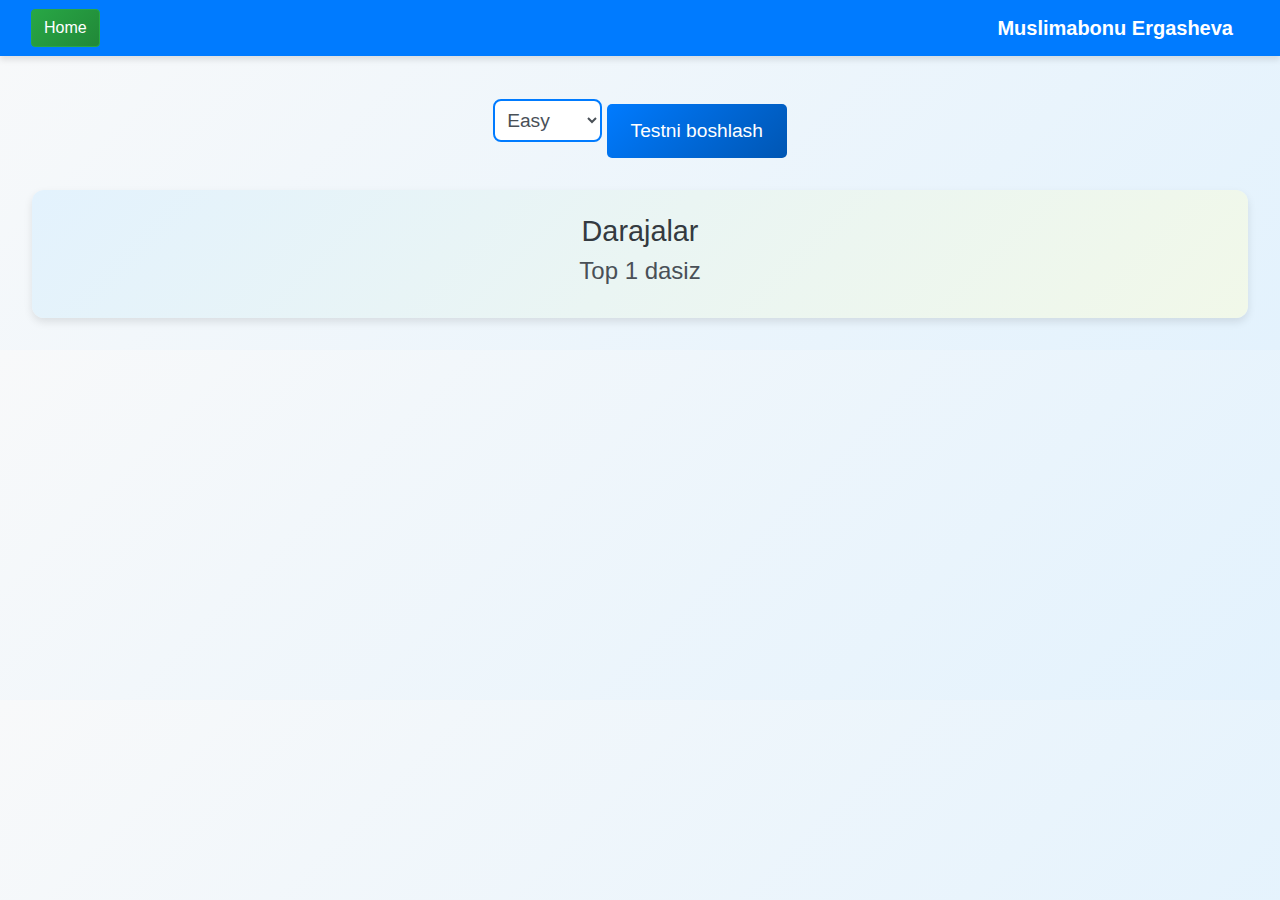
<file: profilePage/profile.html>
<!DOCTYPE html>
<html lang="en">
  <head>
    <meta charset="UTF-8" />
    <meta name="viewport" content="width=device-width, initial-scale=1.0" />
    <link rel="stylesheet" href="./profile.css" />
    <link
      rel="stylesheet"
      href="https://cdn.jsdelivr.net/npm/bootstrap@4.3.1/dist/css/bootstrap.min.css"
      integrity="sha384-ggOyR0iXCbMQv3Xipma34MD+dH/1fQ784/j6cY/iJTQUOhcWr7x9JvoRxT2MZw1T"
      crossorigin="anonymous"
    />
    <script src="./profile.js" defer></script>
    <title>profile</title>
  </head>
  <body>
    <nav class="navbar navbar-dark bg-primary">
      <div class="container-fluid">
        <button onclick="goToHome()" class="btn btn-success">Home</button>
        <a class="navbar-brand" href="#">Muslimabonu Ergasheva</a>
      </div>
    </nav>

    <main id="main">
      <select id="difficulty">
        <option value="easy">Easy</option>
        <option value="medium">Medium</option>
        <option value="hard">Hard</option>
      </select>

      <button
        onclick="window.location.href = `testSection/test.html`"
        class="btn btn-primary"
      >
        Testni boshlash
      </button>
      <div class="tops">
        <h3>Darajalar</h3>
        <h4>Top 1 dasiz</h4>
      </div>
    </main>
  </body>
</html>
</file>
<file: profilePage/profile.css>
/* General Styling */
body {
  margin: 0;
  padding: 0;
  font-family: "Arial", sans-serif;
  background: linear-gradient(135deg, #f8f9fa, #e3f2fd);
  color: #212529;
}

/* Navbar Styling */
.navbar {
  box-shadow: 0 4px 6px rgba(0, 0, 0, 0.1);
}

.navbar-brand {
  font-size: 1.5rem;
  font-weight: bold;
  color: #fff !important;
}

.btn-success {
  background: linear-gradient(135deg, #28a745, #218838);
  border: none;
  transition: transform 0.3s ease, box-shadow 0.3s ease;
}

.btn-success:hover {
  transform: scale(1.1);
  box-shadow: 0 4px 8px rgba(40, 167, 69, 0.3);
}

/* Main Content Styling */
main {
  text-align: center;
  padding: 2rem;
}

select#difficulty {
  font-size: 1.2rem;
  padding: 0.5rem;
  border: 2px solid #007bff;
  border-radius: 8px;
  outline: none;
  background: #fff;
  color: #495057;
  transition: box-shadow 0.3s ease;
}

select#difficulty:hover {
  box-shadow: 0 4px 6px rgba(0, 123, 255, 0.2);
}

select#difficulty:focus {
  border-color: #0056b3;
  box-shadow: 0 0 8px rgba(0, 123, 255, 0.5);
}

button.btn-primary {
  margin-top: 1rem;
  padding: 0.8rem 1.5rem;
  font-size: 1.2rem;
  background: linear-gradient(135deg, #007bff, #0056b3);
  border: none;
  color: #fff;
  border-radius: 5px;
  transition: transform 0.3s ease, box-shadow 0.3s ease;
}

button.btn-primary:hover {
  transform: scale(1.1);
  box-shadow: 0 4px 8px rgba(0, 123, 255, 0.3);
}

.tops {
  margin-top: 2rem;
  padding: 1.5rem;
  background: linear-gradient(135deg, #e3f2fd, #f1f8e9);
  border-radius: 12px;
  box-shadow: 0 4px 8px rgba(0, 0, 0, 0.1);
  animation: fadeIn 1s ease;
}

.tops h3 {
  font-size: 1.8rem;
  color: #343a40;
}

.tops h4 {
  font-size: 1.5rem;
  color: #495057;
}

/* Keyframes */
@keyframes fadeIn {
  from {
    opacity: 0;
    transform: translateY(-20px);
  }
  to {
    opacity: 1;
    transform: translateY(0);
  }
}
</file>
